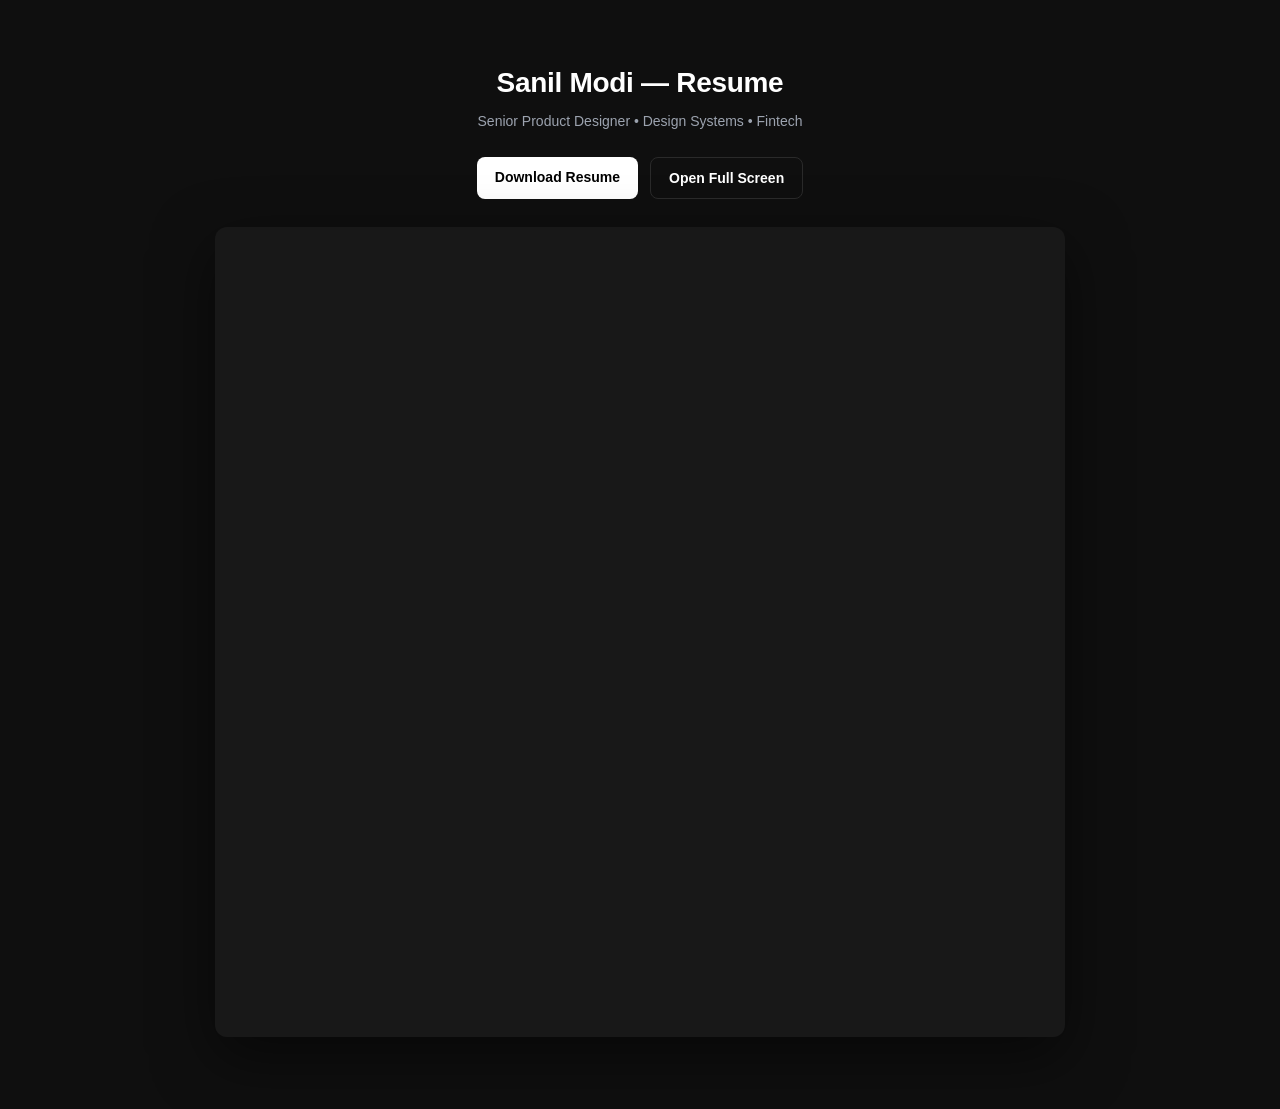
<file: resume/index.html>
<!DOCTYPE html>
<html lang="en">
<head>
  <meta charset="UTF-8" />
  <meta name="viewport" content="width=device-width, initial-scale=1.0" />
  <title>Sanil Modi — Resume</title>

  <style>
    :root {
      --bg: #0f0f0f;
      --card: #181818;
      --text: #ffffff;
      --muted: #9ca3af;
      --accent: #ffffff;
    }

    * {
      box-sizing: border-box;
    }

    body {
      margin: 0;
      font-family: -apple-system, BlinkMacSystemFont, "Inter", sans-serif;
      background: var(--bg);
      color: var(--text);
    }

    .container {
      max-width: 1100px;
      margin: 0 auto;
      padding: 48px 20px 32px;
      text-align: center;
    }

    h1 {
      font-size: 28px;
      margin-bottom: 8px;
      letter-spacing: -0.3px;
    }

    p {
      color: var(--muted);
      margin-bottom: 28px;
      font-size: 14px;
    }

    .actions {
      display: flex;
      justify-content: center;
      gap: 12px;
      flex-wrap: wrap;
      margin-bottom: 28px;
    }

    .btn {
      padding: 12px 18px;
      border-radius: 8px;
      font-weight: 600;
      font-size: 14px;
      text-decoration: none;
      transition: all 0.2s ease;
    }

    .btn-primary {
      background: var(--accent);
      color: black;
    }

    .btn-primary:hover {
      opacity: 0.85;
    }

    .btn-secondary {
      border: 1px solid #2a2a2a;
      color: white;
    }

    .btn-secondary:hover {
      background: #1f1f1f;
    }

    /* Resume wrapper */
    .resume-wrapper {
      display: flex;
      justify-content: center;
      padding-bottom: 40px;
    }

    .resume-card {
      width: 100%;
      max-width: 850px;
      background: var(--card);
      border-radius: 12px;
      overflow: hidden;
      box-shadow: 0 20px 60px rgba(0, 0, 0, 0.5);
    }

    iframe {
      width: 100%;
      height: 90vh;
      border: none;
      display: block;
    }

    /* Mobile tweaks */
    @media (max-width: 768px) {
      h1 {
        font-size: 22px;
      }

      iframe {
        height: 80vh;
      }
    }
  </style>
</head>

<body>

  <div class="container">
    <h1>Sanil Modi — Resume</h1>
    <p>Senior Product Designer • Design Systems • Fintech</p>

    <div class="actions">
      <a class="btn btn-primary" href="../documents/Sanil_Modi_Resume.pdf" download>
        Download Resume
      </a>

      <a class="btn btn-secondary" href="../documents/Sanil_Modi_Resume.pdf" target="_blank">
        Open Full Screen
      </a>
    </div>

    <div class="resume-wrapper">
      <div class="resume-card">
        <iframe 
          src="../documents/Sanil_Modi_Resume.pdf#toolbar=0&navpanes=0&scrollbar=0">
        </iframe>
      </div>
    </div>
  </div>

</body>
</html>
</file>
